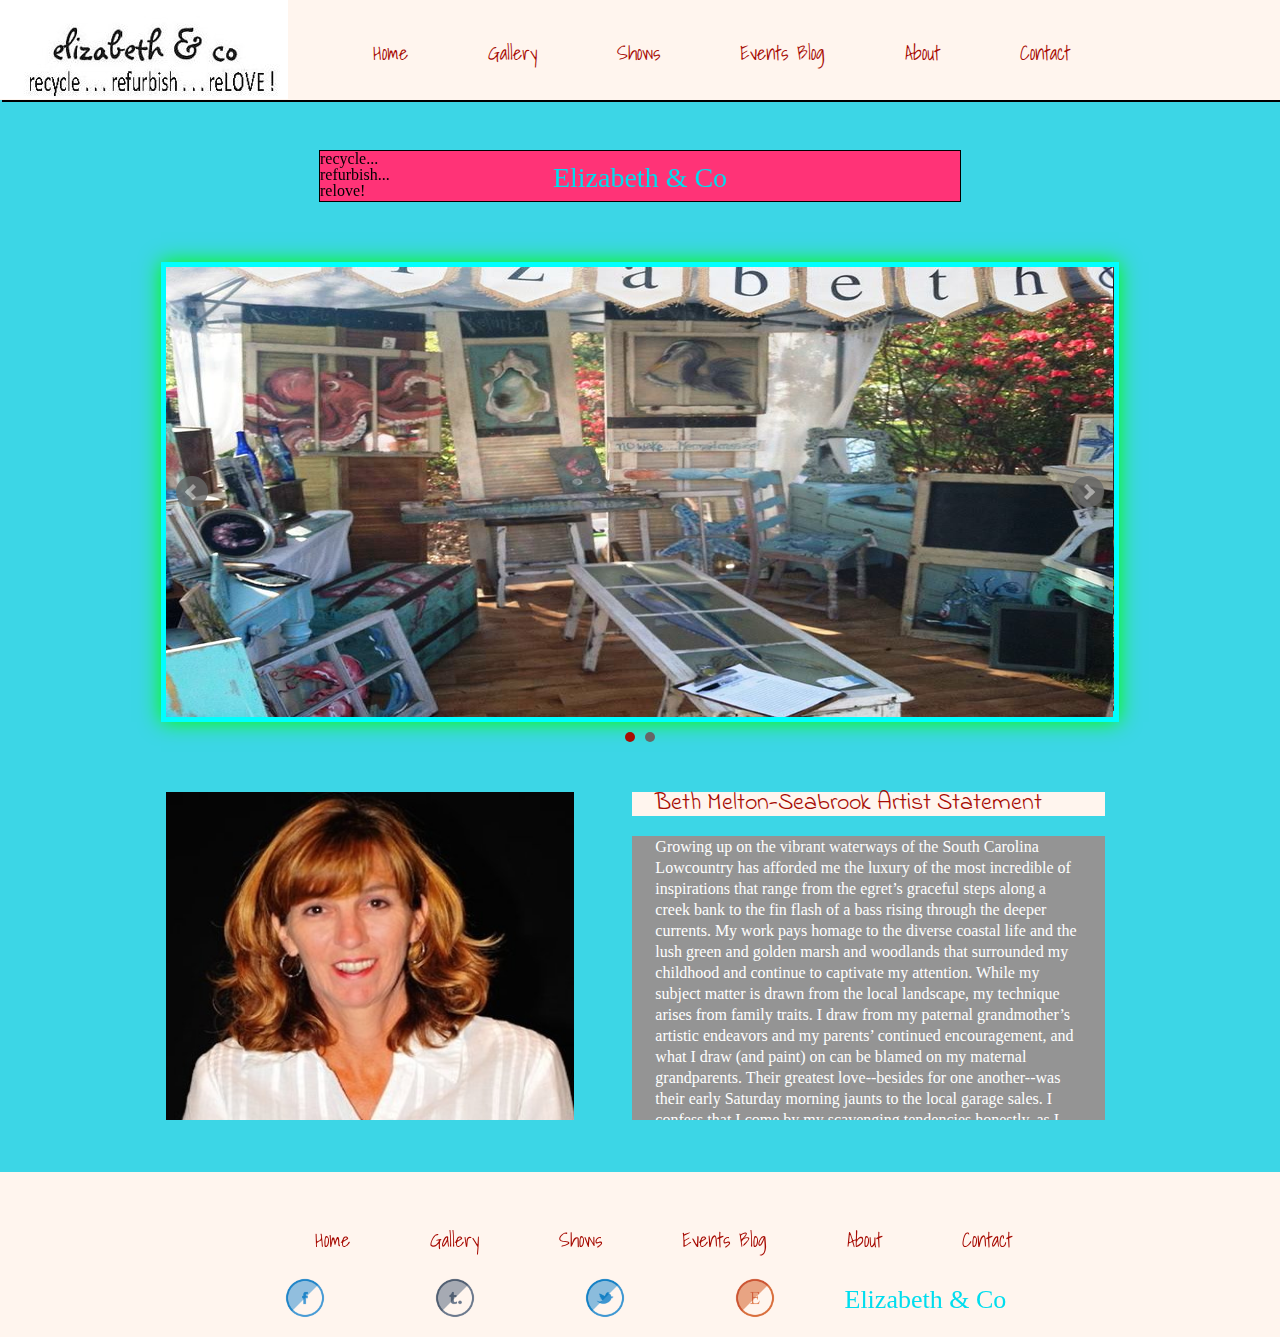
<file: index.html>
<!Doctype html>
<html lang="en">
<head>
<meta charset ="UTF-8">
	<title>Home</title>

  <meta name="description" content="contact">
  <meta name="keywords" content="Elizabeth & co, Beth Melton-Seabrook artist statement, south carolina, recycle, refurbish, relove">
  <meta name="author" content="Katelyn Watford">

<!-- Stylesheets -->
<link rel="stylesheet" href="css/normalize.css">
<link rel="stylesheet"  href="css/styles.css">
<link rel="stylesheet"  href="css/bxslider.css">

<!-- Google Fonts -->
<link href='http://fonts.googleapis.com/css?family=Shadows+Into+Light' rel='stylesheet' type='text/css'>
<link href='http://fonts.googleapis.com/css?family=Shadows+Into+Light|Indie+Flower' rel='stylesheet' type='text/css'>
<link href='http://fonts.googleapis.com/css?family=Josefin+Sans:300,400|Shadows+Into+Light' rel='stylesheet' type='text/css'>

<!-- JS  -->
<script src="http://ajax.googleapis.com/ajax/libs/jquery/1.11.1/jquery.min.js"></script>
<script src="js/bxslider.js"></script>
</head>

<body>
	<header>
			<a class="logo"><img src="images/cardlogo copy1.jpeg"/></a>

			<nav>
				<ul>
					<li ><a href="index.html">Home</a></li>
					<li  class= "has_dropdown"><a href="gallery.html">Gallery</a></li>
					<li><a href="shows.html">Shows</a></li>
					<li><a href="events_blog.html">Events Blog</a></li>
					<li><a href="about_artist.html">About</a></li>
					<li><a href="contact.html">Contact</a></li>
				</ul>
			</nav>

	</header>

	<div class="sub_header">
		<ul>
		    <li>recycle...</li>
		    <li>refurbish...</li>
		    <li>relove!</li>
	  	</ul>

		<p class="name">Elizabeth & Co</p>
	</div>

	<div id="content">

		<!-- Slider -->
		<ul class="bxslider">
			<iframe src="images/rsz_elizabeth_&_co_booth.jpeg" width="400" height="450" frameborder="0" webkitAllowFullScreen mozallowfullscreen allowFullScreen></iframe>

			<li><img src="images/rsz_elizabeth_&_co_bluebird_cottage_tybee_island_ga.jpeg" /></li>
		</ul>

		<!-- Info Banner -->
		<img class="info_banner" src="images/beth.jpeg"/>

		<h2 class="info_banner_title">Beth Melton-Seabrook Artist Statement</h2>
		<p class="info_banner_details">
			Growing up on the vibrant waterways of the South Carolina Lowcountry has afforded me the luxury of the most incredible of inspirations that range from the egret’s graceful steps along a creek bank to the fin flash of a bass rising through the deeper currents. My work pays homage to the diverse coastal life and the lush green and golden marsh and woodlands that surrounded my childhood and continue to captivate my attention.
			While my subject matter is drawn from the local landscape, my technique arises from family traits. I draw from my paternal grandmother’s artistic endeavors and my parents’ continued encouragement, and what I draw (and paint) on can be blamed on my maternal grandparents. Their greatest love--besides for one another--was their early Saturday morning jaunts to the local garage sales. I confess that I come by my scavenging tendencies honestly, as I love collecting the recycled surfaces almost as much as I love creating the art itself.
			The playful and color-rich images of the Lowcountry come to life on recycled surfaces of every shape and size and create both an element of surprise and a reverence for the past.

		</p>

	</div>

<div class="clear"></div>

<footer>
	<!-- Bottom Navigation -->
			<nav class="footernav">
				<ul>
					<li ><a href="index.html">Home</a></li>
					<li ><a href="gallery.html">Gallery</a></li>
					<li><a href="shows.html">Shows</a></li>
					<li><a href="events_blog.html">Events Blog</a></li>
					<li><a href="about_artist.html">About</a></li>
					<li><a href="contact.html">Contact</a></li>
				</ul>
			</nav>

<!--Social Icons -->
	<ul class="social_icons">
					<li><a href="https://www.facebook.com/elizabethandcoart/"><img src="images/fb-c.jpeg"/></a></li>
					<li><a href="http://eandcoart.tumblr.com/"><img src="images/Tumblr-c.jpeg"/></a></li>
					<li><a href="https://twitter.com/eandcoart/"><img src="images/Twitter-c.jpeg"/></a></li>
					<li><a href="http://www.etsy.com/shop/elizabethandcoart?ref=si_shop/"><img src="images/Etsy-c.jpeg"/></a></li>
	</ul>
<div class="beth">
		<p class="c_name">Elizabeth & Co</p>
</div>

</footer>

<script type="text/javascript">

    // slider config //
$(document).ready(function(){
  $('.bxslider').bxSlider();
});

</script>

</body>

</html>
</file>
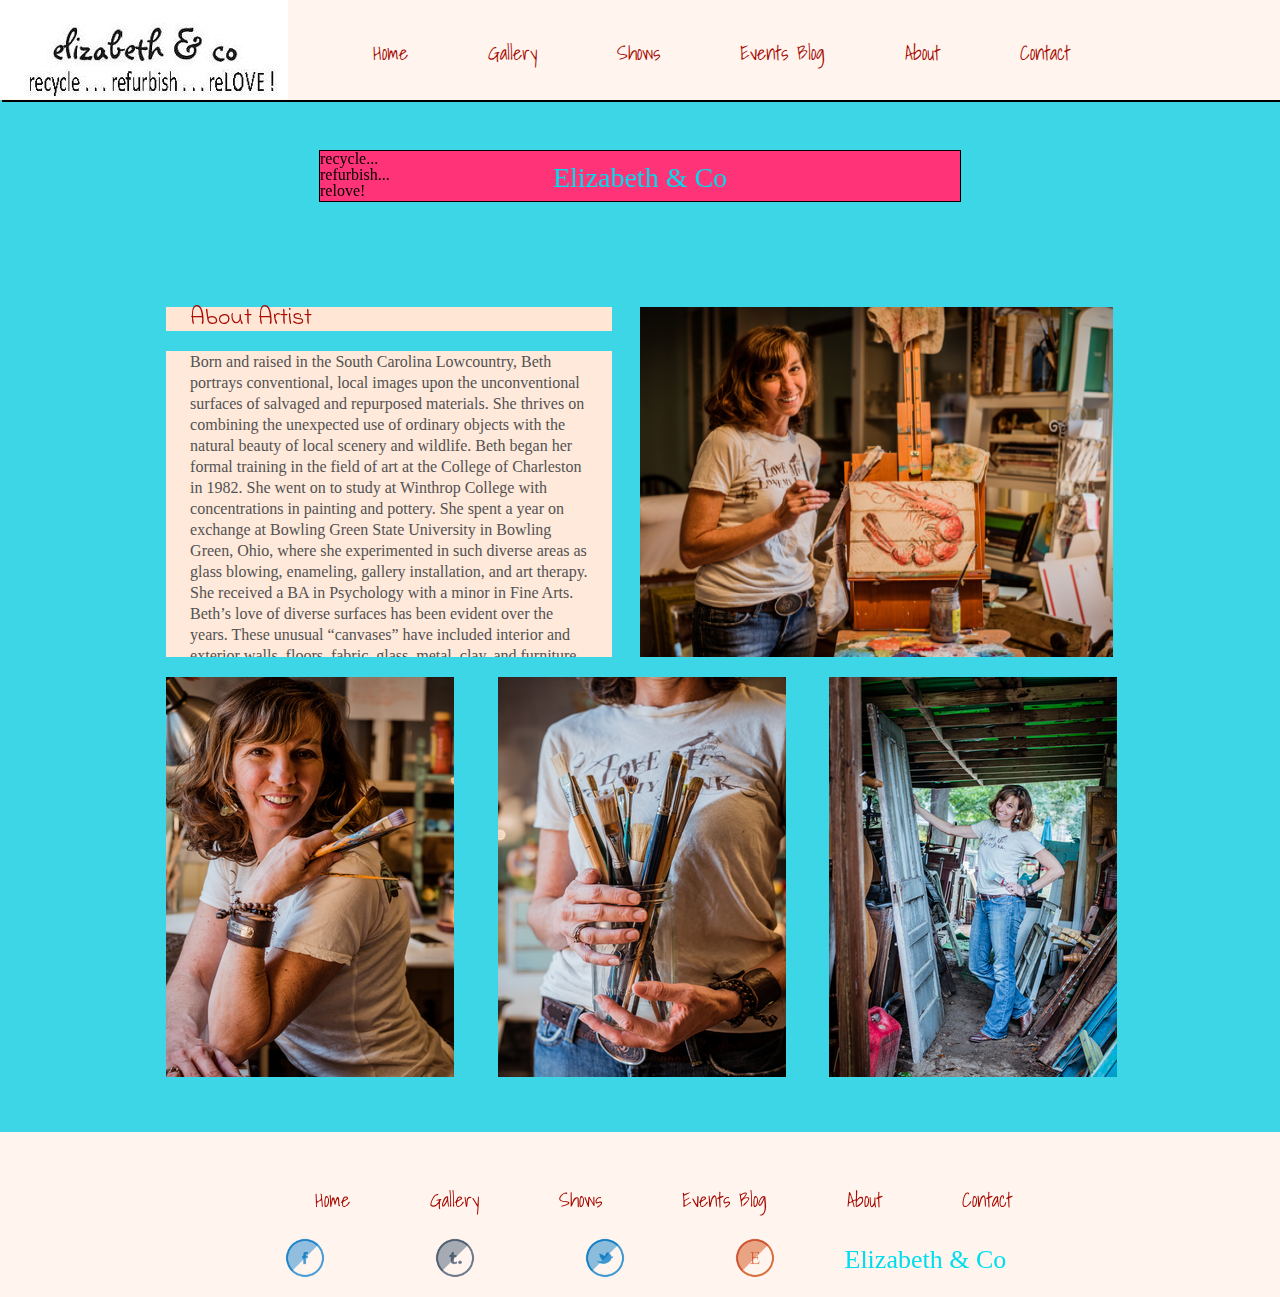
<file: about_artist.html>
<!Doctype html>
<html lang="en">

<head>
<meta charset ="UTF-8">
	<title>About Artist</title>

	<meta name="description" content="about artist">
	<meta name="keywords" content="Elizabeth & co, art, Charleston Artist Guild">
	<meta name="author" content="Katelyn Watford">

<!-- Stylesheets -->
<link rel="stylesheet" href="css/normalize.css">
<link rel="stylesheet"  href="css/aboutartist.css">

<!-- Google Fonts -->
<link href='http://fonts.googleapis.com/css?family=Shadows+Into+Light' rel='stylesheet' type='text/css'>
<link href='http://fonts.googleapis.com/css?family=Shadows+Into+Light|Indie+Flower' rel='stylesheet' type='text/css'>
<link href='http://fonts.googleapis.com/css?family=Josefin+Sans:300,400|Shadows+Into+Light' rel='stylesheet' type='text/css'>

<!-- JS  -->
<script src="http://ajax.googleapis.com/ajax/libs/jquery/1.11.1/jquery.min.js"></script>
<script src="js/bxslider.js"></script>
</head>

<body>
	<header>

			<a class="logo"><img src="images/cardlogo copy1.jpeg"/></a>

			<nav>
				<ul>
					<li ><a href="index.html">Home</a></li>
					<li  class= "has_dropdown"><a href="gallery.html">Gallery</a></li>
					<li><a href="shows.html">Shows</a></li>
					<li><a href="events_blog.html">Events Blog</a></li>
					<li><a href="about_artist.html">About</a></li>
					<li><a href="contact.html">Contact</a></li>
				</ul>
			</nav>

	</header>

		<div class="sub_header">
		<ul>
		    <li>recycle...</li>
		    <li>refurbish...</li>
		    <li>relove!</li>
	  	</ul>

		<p class="name">Elizabeth & Co</p>
	</div>

	<div id="content">

		<!-- Info Banner 2 -->
		<div class="test">

				<h2 class="title">About Artist</h2>
				<p class="details">
					Born and raised in the South Carolina Lowcountry, Beth portrays conventional, local images upon the unconventional surfaces of salvaged and repurposed materials.  She thrives on combining the unexpected use of ordinary objects with the natural beauty of local scenery and wildlife.
					Beth began her formal training in the field of art at the College of Charleston in 1982.  She went on to study at Winthrop College with concentrations in painting and pottery.  She spent a year on exchange at Bowling Green State University in Bowling Green, Ohio, where she experimented in such diverse areas as glass blowing, enameling, gallery installation, and art therapy.  She received a BA in Psychology with a minor in Fine Arts. Beth’s love of diverse surfaces has been evident over the years.  These unusual “canvases” have included interior and exterior walls, floors, fabric, glass, metal, clay, and furniture.
					 Her creations have received awards such as Best Children’s Room 1996 in the Mount Pleasant Parade of Homes, 2nd Place Best Display 2013 Summerville Flowertown Festival, and the 2014 Mayor Joseph P. Riley Certified Authentic Made in Charleston Award.  Beth has also been chosen as an Exhibiting artist in the 2014 Mt Pleasant Office of the Mayor Art Program and as a Participating artist in the West Of ChART Box Project.  In addition, she is a member of the Charleston Artist Guild and contributes a portion of the proceeds from her art to Charleston’s YoArt organization.
					She lives, paints, scavenges for surfaces, and generally enjoys life in a coastal town outside of Charleston, SC with her very helpful Hubby, 4 daughters, 4 felines, and one very energetic pup!
				</p>

				<img class="infobanner" src="images/beth_2014-10.jpeg"/>

		 </div>

		<!-- Sub Banners -->
		<div class="sub_banner_wrapper">
			<img class="sub_banner" src="images/beth_2014-17.jpeg" />
		</div>

		<div class="sub_banner_wrapper">
			<img class="sub_banner" src="images/beth_2014-30.jpeg" />
		</div>

		<div class="sub_banner_wrapper sub_banner_last">
			<img class="sub_banner " src="images/beth_2014-43.jpeg" />
		</div>
	</div>


<div class="clear"></div>

<footer>
	<!-- Bottom Navigation -->
			<nav class="footernav">
				<ul>
					<li ><a href="index.html">Home</a></li>
					<li ><a href="gallery.html">Gallery</a></li>
					<li><a href="shows.html">Shows</a></li>
					<li><a href="events_blog.html">Events Blog</a></li>
					<li><a href="about_artist.html">About</a></li>
					<li><a href="contact.html">Contact</a></li>
				</ul>
			</nav>

<!--Social Icons -->
	<ul class="social_icons">
					<li><a href="https://www.facebook.com/elizabethandcoart/"><img src="images/fb-c.jpeg"/></a></li>
					<li><a href="http://eandcoart.tumblr.com/"><img src="images/Tumblr-c.jpeg"/></a></li>
					<li><a href="https://twitter.com/eandcoart"><img src="images/Twitter-c.jpeg"/></a></li>
					<li><a href="http://www.etsy.com/shop/elizabethandcoart?ref=si_shop/"><img src="images/Etsy-c.jpeg"/></a></li>
	</ul>

	<div class="beth">
			<p class="c_name">Elizabeth & Co</p>
	</div>

</footer>

</body>

</html>
</file>
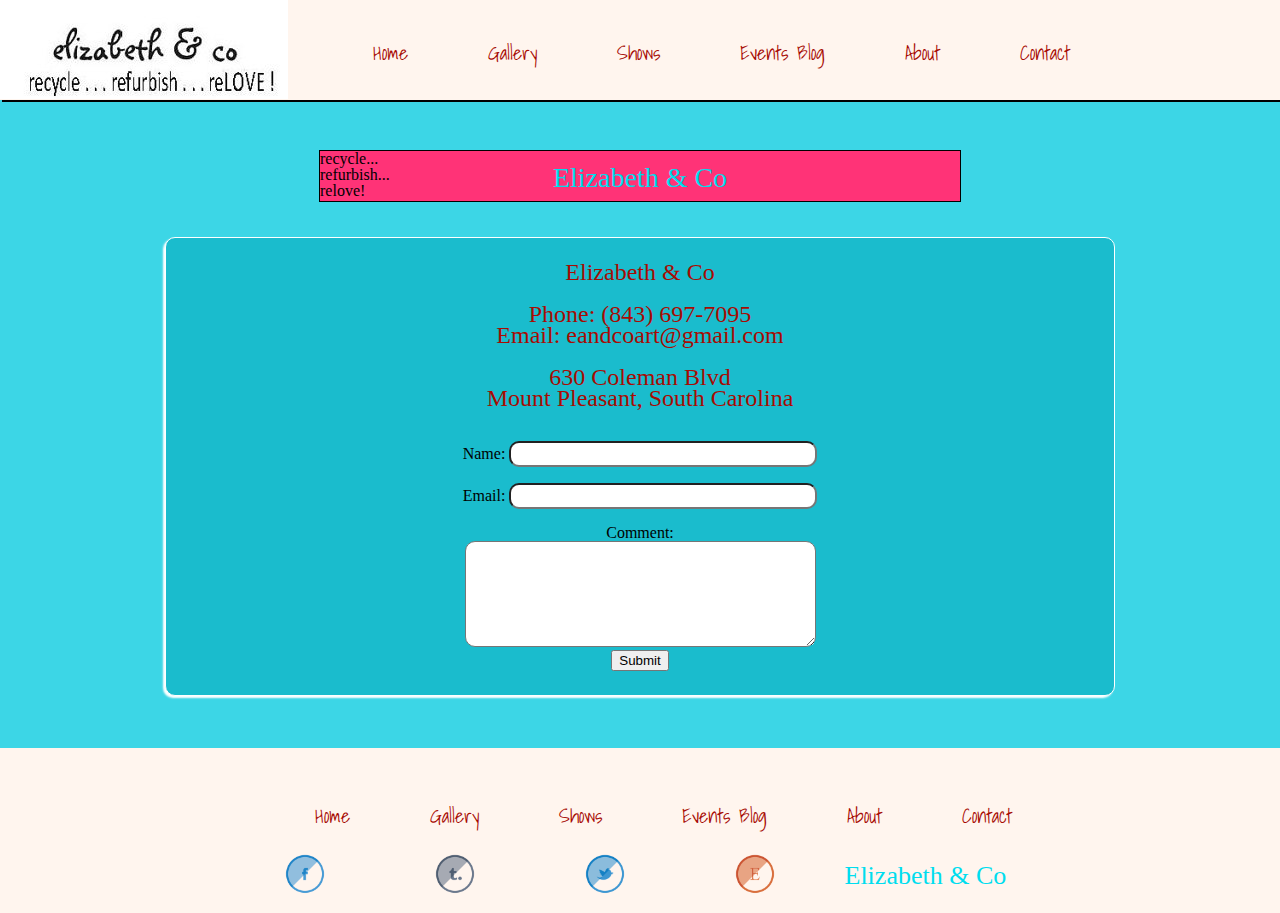
<file: contact.html>
<!Doctype html>
<html lang="en">

<head>
<meta charset ="UTF-8">
	<title>Contact Us</title>

	<meta name="description" content="contact">
	<meta name="keywords" content="Elizabeth & co, art, comment, contact, eandcoart@gmail.com, recycle, refurbish, relove">
	<meta name="author" content="Katelyn Watford">

<!-- Stylesheets -->
<link rel="stylesheet" href="css/normalize.css">
<link rel="stylesheet"  href="css/contact.css">

<!-- Google Fonts -->
<link href='http://fonts.googleapis.com/css?family=Shadows+Into+Light' rel='stylesheet' type='text/css'>
<link href='http://fonts.googleapis.com/css?family=Shadows+Into+Light|Indie+Flower' rel='stylesheet' type='text/css'>
<link href='http://fonts.googleapis.com/css?family=Josefin+Sans:300,400|Shadows+Into+Light' rel='stylesheet' type='text/css'>

<!-- JS  -->
<script src="http://ajax.googleapis.com/ajax/libs/jquery/1.11.1/jquery.min.js"></script>
<script src="js/bxslider.js"></script>

</head>

<body>
	<header>

			<a class="logo"><img src="images/cardlogo copy1.jpeg"/></a>

			<nav>
				<ul>
					<li ><a href="index.html">Home</a></li>
					<li  class= "has_dropdown"><a href="gallery.html">Gallery</a></li>
					<li><a href="shows.html">Shows</a></li>
					<li><a href="events_blog.html">Events Blog</a></li>
					<li><a href="about_artist.html">About</a></li>
					<li><a href="contact.html">Contact</a></li>
				</ul>
			</nav>

	</header>

	<div class="sub_header">
		<ul>
		    <li>recycle...</li>
		    <li>refurbish...</li>
		    <li>relove!</li>
	  	</ul>

		<p class="name">Elizabeth & Co</p>
	</div>

	<div id="content">
				<p>
				Elizabeth & Co<br><br>
				Phone: (843) 697-7095<br>
				Email: eandcoart@gmail.com<br><br>
				630 Coleman Blvd<br>
				Mount Pleasant, South Carolina<br>
				</p><br><br>


		<form method='post'>
			  Name: <input type='text' name='name' id='name' /><br /><br>

			  Email: <input type='text' name='email' id='email' /><br /><br>

			  Comment:<br />
			  <textarea name='comment' id='comment'></textarea><br />

			  <input type='submit' value='Submit' />
		</form>




	</div>

<div class="clear"></div>

<footer>
	<!-- Bottom Navigation -->
			<nav class="footernav">
				<ul>
					<li ><a href="index.html">Home</a></li>
					<li ><a href="gallery.html">Gallery</a></li>
					<li><a href="shows.html">Shows</a></li>
					<li><a href="events_blog.html">Events Blog</a></li>
					<li><a href="about_artist.html">About</a></li>
					<li><a href="contact.html">Contact</a></li>
				</ul>
			</nav>

<!--Social Icons -->

	<ul class="social_icons">
					<li><a href="https://www.facebook.com/elizabethandcoart/"><img src="images/fb-c.jpeg"/></a></li>
					<li><a href="http://eandcoart.tumblr.com/"><img src="images/Tumblr-c.jpeg"/></a></li>
					<li><a href="https://twitter.com/eandcoart"><img src="images/Twitter-c.jpeg"/></a></li>
					<li><a href="http://www.etsy.com/shop/elizabethandcoart?ref=si_shop/"><img src="images/Etsy-c.jpeg"/></a></li>
	</ul>

	<div class="beth">
		<p class="c_name">Elizabeth & Co</p>
	</div>

</footer>

</body>

</html>
</file>
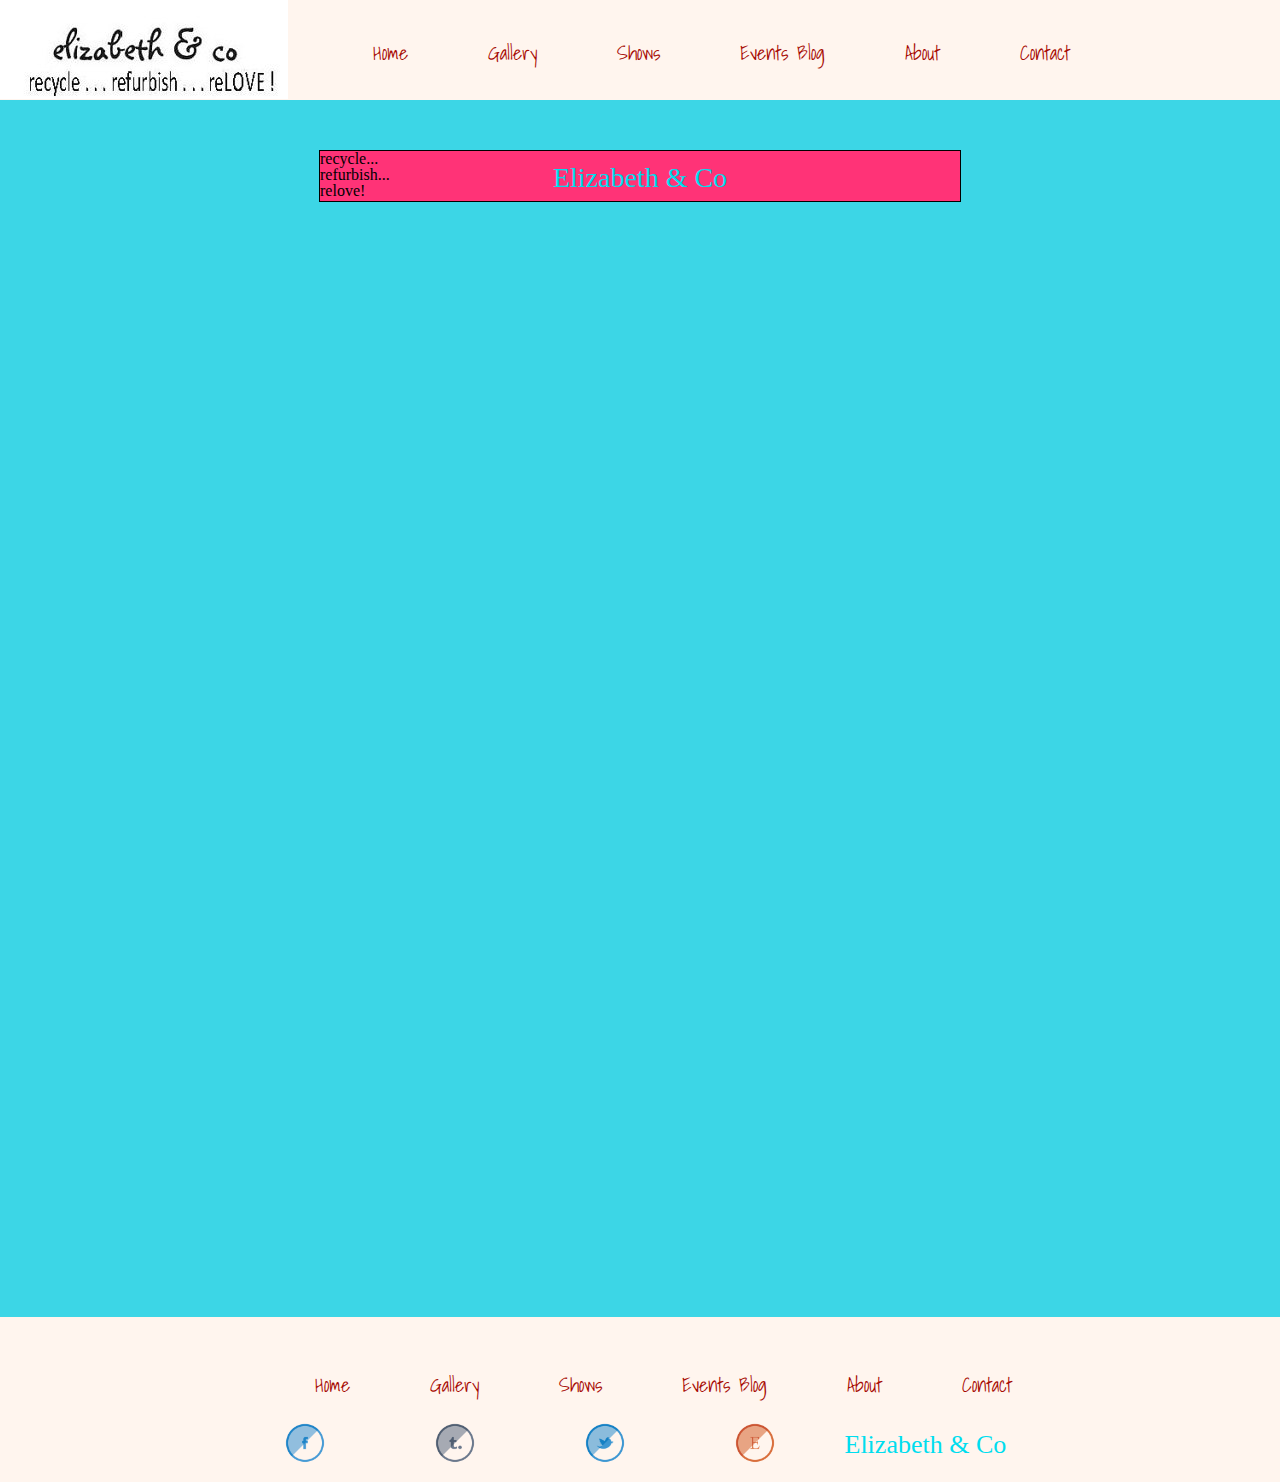
<file: events_blog.html>
<!Doctype html>
<html lang="en">

<head>
<meta charset ="UTF-8">
	<title>Events Blog</title>

	<meta name="description" content="contact">
	<meta name="keywords" content="Elizabeth & co, art, tumblr, recycle, refurbish, relove">
	<meta name="author" content="Katelyn Watford">

<!-- Stylesheets -->
<link rel="stylesheet" href="css/normalize.css">
<link rel="stylesheet"  href="css/events.css">

<!-- Google Fonts -->
<link href='http://fonts.googleapis.com/css?family=Shadows+Into+Light' rel='stylesheet' type='text/css'>
<link href='http://fonts.googleapis.com/css?family=Shadows+Into+Light|Indie+Flower' rel='stylesheet' type='text/css'>
<link href='http://fonts.googleapis.com/css?family=Josefin+Sans:300,400|Shadows+Into+Light' rel='stylesheet' type='text/css'>

<!-- JS  -->
<script src="http://ajax.googleapis.com/ajax/libs/jquery/1.11.1/jquery.min.js"></script>
<script src="js/bxslider.js"></script>
</head>

<body>
	<header>

			<a class="logo"><img src="images/cardlogo copy1.jpeg"/></a>

			<nav>
				<ul>
					<li ><a href="index.html">Home</a></li>
					<li  class= "has_dropdown"><a href="gallery.html">Gallery</a></li>
					<li><a href="shows.html">Shows</a></li>
					<li><a href="events_blog.html">Events Blog</a></li>
					<li><a href="about_artist.html">About</a></li>
					<li><a href="contact.html">Contact</a></li>
				</ul>
			</nav>

	</header>

	<div class="sub_header">
		<ul>
		    <li>recycle...</li>
		    <li>refurbish...</li>
		    <li>relove!</li>
	  	</ul>

		<p class="name">Elizabeth & Co</p>
	</div>

	<div id="content">
		<iframe src="http://eandcoart.tumblr.com/" width="960" height="1000"></iframe>
	</div>

<div class="clear"></div>

<footer>
	<!-- Bottom Navigation -->
			<nav class="footernav">
				<ul>
					<li ><a href="index.html">Home</a></li>
					<li ><a href="gallery.html">Gallery</a></li>
					<li><a href="shows.html">Shows</a></li>
					<li><a href="events_blog.html">Events Blog</a></li>
					<li><a href="about_artist.html">About</a></li>
					<li><a href="contact.html">Contact</a></li>
				</ul>
			</nav>

<!--Social Icons -->
	<ul class="social_icons">
					<li><a href="https://www.facebook.com/elizabethandcoart/"><img src="images/fb-c.jpeg"/></a></li>
					<li><a href="http://eandcoart.tumblr.com/"><img src="images/Tumblr-c.jpeg"/></a></li>
					<li><a href="https://twitter.com/eandcoart"><img src="images/Twitter-c.jpeg"/></a></li>
					<li><a href="http://www.etsy.com/shop/elizabethandcoart?ref=si_shop/"><img src="images/Etsy-c.jpeg"/></a></li>
	</ul>
<div class="beth">
		<p class="c_name">Elizabeth & Co</p>
</div>
</footer>

</body>

</html>
</file>
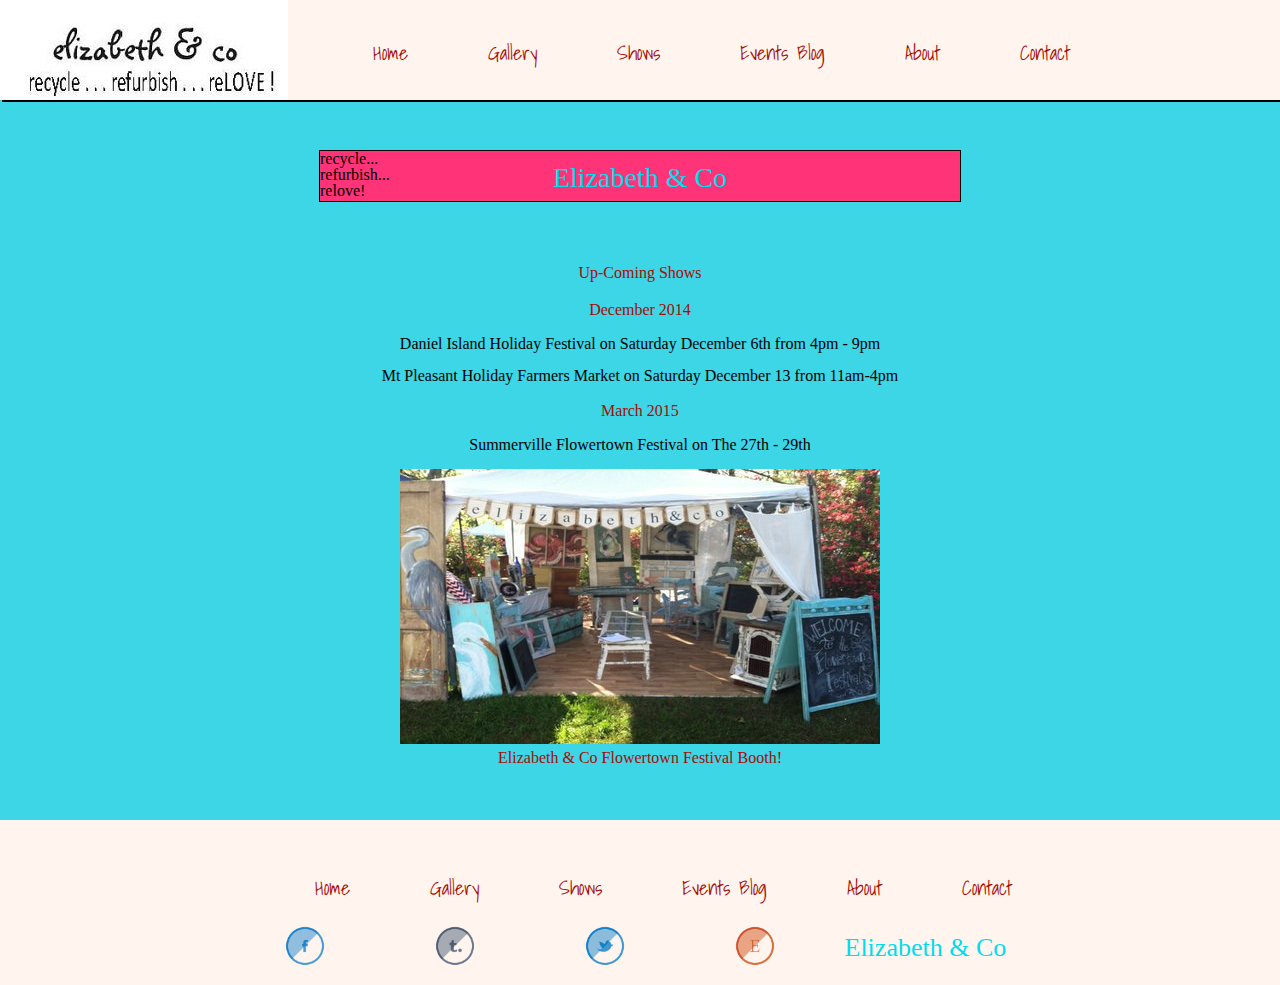
<file: shows.html>
<!Doctype html>
<html lang="en">

<head>
<meta charset ="UTF-8">
	<title>Shows</title>

	<meta name="description" content="contact">
	<meta name="keywords" content="Elizabeth & co, Summerville Flowertown Festival, Daniel Island Holiday Festival, Mt Pleasant Holiday Farmers Market, recycle, refurbish, relove">
	<meta name="author" content="Katelyn Watford">


<!-- Stylesheets -->
<link rel="stylesheet" href="css/normalize.css">
<link rel="stylesheet"  href="css/shows.css">
<link rel="stylesheet"  href="css/bxslider.css">

<!-- Google Fonts -->
<link href='http://fonts.googleapis.com/css?family=Shadows+Into+Light' rel='stylesheet' type='text/css'>
<link href='http://fonts.googleapis.com/css?family=Shadows+Into+Light|Indie+Flower' rel='stylesheet' type='text/css'>
<link href='http://fonts.googleapis.com/css?family=Josefin+Sans:300,400|Shadows+Into+Light' rel='stylesheet' type='text/css'>

</head>

<body>
	<header>

			<a class="logo"><img src="images/cardlogo copy1.jpeg"/></a>

			<nav>
				<ul>
					<li ><a href="index.html">Home</a></li>
					<li  class= "has_dropdown"><a href="gallery.html">Gallery</a></li>
					<li><a href="shows.html">Shows</a></li>
					<li><a href="events_blog.html">Events Blog</a></li>
					<li><a href="about_artist.html">About</a></li>
					<li><a href="contact.html">Contact</a></li>
				</ul>
			</nav>

	</header>

	<div class="sub_header">
		<ul>
		    <li>recycle...</li>
		    <li>refurbish...</li>
		    <li>relove!</li>
	  	</ul>

		<p class="name">Elizabeth & Co</p>
	</div>

	<div id="content">
<p>Up-Coming Shows</p><br>

<p>December 2014</p><br>

Daniel Island Holiday Festival on Saturday December 6th from 4pm - 9pm<br><br>
Mt Pleasant Holiday Farmers Market on Saturday December 13 from 11am-4pm<br><br>

<p>March 2015</p><br>
Summerville Flowertown Festival on The 27th - 29th<br><br>
<img src="images/elizabeth_&_co_flowertown_festival.jpg">
<P>Elizabeth & Co Flowertown Festival Booth!</P>

	</div>

<div class="clear"></div>

<footer>
	<!-- Bottom Navigation -->
			<nav class="footernav">
				<ul>
					<li ><a href="index.html">Home</a></li>
					<li ><a href="gallery.html">Gallery</a></li>
					<li><a href="shows.html">Shows</a></li>
					<li><a href="events_blog.html">Events Blog</a></li>
					<li><a href="about_artist.html">About</a></li>
					<li><a href="contact.html">Contact</a></li>
				</ul>
			</nav>

<!--Social Icons -->
	<ul class="social_icons">
					<li><a href="https://www.facebook.com/elizabethandcoart/"><img src="images/fb-c.jpeg"/></a></li>
					<li><a href="http://eandcoart.tumblr.com/"><img src="images/Tumblr-c.jpeg"/></a></li>
					<li><a href="https://twitter.com/eandcoart"><img src="images/Twitter-c.jpeg"/></a></li>
					<li><a href="http://www.etsy.com/shop/elizabethandcoart?ref=si_shop/"><img src="images/Etsy-c.jpeg"/></a></li>
	</ul>
<div class="beth">
		<p class="c_name">Elizabeth & Co</p>
</div>
</footer>

</body>

</html>
</file>
<file: css/styles.css>
/* global*/

a {
	text-decoration: none;
	color: #a70b03;
	font-family: 'Shadows Into Light', cursive;
	font-size: 20px;
	transition: all .15s ease;
	-o-transition: all .15s ease;
	-moz-transition: all .15s ease;
	-webkit-transition: all .15s ease;
}

a:hover {
	color: #428eb3;
	transition: all .15s linear;
	-o-transition: all .15s linear;
	-moz-transition: all .15s linear;
	-webkit-transition: all .15s linear;
}

p {
	font-family: 'Raleway Dots', cursive;
	color: #039fa7;
	 font-size: 16px;
	line-height: 21px;
}

/*Layout*/
body {
	background-color: #3CD6E6;
}

header {
	width: 100%;
	margin: 0 auto;
	z-index: 999999999999999;
	height: 100px;
	background-color:  seashell;
	-moz-box-shadow: 2px 2px #000;
	-webkit-box-shadow: 2px 2px #000;
	box-shadow: 2px 2px #000;
}

a.logo {
	float: left;
}

header nav ul {
	float: left;
	padding: 0 5px;
	width: 66%;
}

header nav ul li {
	float: left;
	display: inline-block;
	margin-left: 80px;
	margin-top: 43px;
	position: relative;
}

/*Sub_header*/
.sub_header {
	background-color: #F37;
	border: 1px solid #000;
	height: 50px;
	width: 50%;
	margin: 0 auto;
	margin-top: 50px;
}

p.name {
	text-align: center;
	margin-top: -32px;
	color: #0DE;
	font-size: 28px;
}

/* Content */
div#content {
	width: 74%;
	margin: 0 auto;
	padding-top: 60px;
}

img.info_banner {
	float: left;
	width: 43%;
	height: 328px;
	margin-top: 35px;
	padding-right: 58px;
}

h2.info_banner_title {
	width: 45%;
	margin-bottom: 20px;
	font-size: 24px;
	float: left;
	margin-top: 35px;
	padding: 0px 2.5% 0px 2.5%;
	background-color: seashell;
	font-family: 'Indie Flower', cursive;
	color: #a70b03;
}

p.info_banner_details {
	float: left;
	width: 45%;
	padding: 0px 2.5% 0px 2.5%;
	height: 284px;
	background-color: #949494;
	overflow: scroll;
	color: white;
}

.clear {
	clear: both;
}

footer {
	margin-top: 52px;
	width: 100%;
	height: 135px;
	padding: 15px;
	background-color: seashell;
}

/*footer Nav*/
 .footernav ul {
	float: left;
	padding: 0 20px;
	margin-left: 200px;
}

.footernav ul li {
	float: left;
	display: inline-block;
	margin-left: 80px;
	margin-top: 43px;
	position: relative;
}

ul.social_icons {
	width: 960px;
	margin: 0 auto;
}

ul.social_icons li {
	display: inline-block;
	margin-top: 28px;
	margin-left: 110px;
	width: 40px;
	float: left;
	position: relative;
}

ul.social_icons li img {
	border-radius: 10px;
	width: 100%;
}

.beth {
	margin-top: 102px;
}

p.c_name {
	text-align: center;
	margin-left: 808px;
	color: #0DE;
	font-size: 26px;
	width: 16%;
}
</file>
<file: css/bxslider.css>
/**
 * BxSlider v4.1.2 - Fully loaded, responsive content slider
 * http://bxslider.com
 *
 * Written by: Steven Wanderski, 2014
 * http://stevenwanderski.com
 * (while drinking Belgian ales and listening to jazz)
 *
 * CEO and founder of bxCreative, LTD
 * http://bxcreative.com
 */


/** RESET AND LAYOUT
===================================*/

.bx-wrapper {
	position: relative;
	margin: 0 auto 35px;
	padding: 0;
	*zoom: 1;
}

.bx-wrapper img {
	max-width: 100%;
	display: block;
}

/** THEME
===================================*/

.bx-wrapper .bx-viewport {
	-moz-box-shadow: 0 0 10px #00ff00;
	-webkit-box-shadow: 0 0 10px #00ff00;
	box-shadow: 0 0 20px #00ff00;
	border:  5px solid #00ffff;
	left: -5px;
	background: #00ffff;

	/*fix other elements on the page moving (on Chrome)*/
	-webkit-transform: translatez(0);
	-moz-transform: translatez(0);
    	-ms-transform: translatez(0);
    	-o-transform: translatez(0);
    	transform: translatez(0);
}

.bx-wrapper .bx-pager,
.bx-wrapper .bx-controls-auto {
	position: absolute;
	bottom: -30px;
	width: 100%;
}

/* LOADER */

.bx-wrapper .bx-loading {
	min-height: 50px;
	background: url(../images/bx_loader.gif) center center no-repeat #fff;
	height: 100%;
	width: 100%;
	position: absolute;
	top: 0;
	left: 0;
	z-index: 2000;
}

/* PAGER */

.bx-wrapper .bx-pager {
	text-align: center;
	font-size: .85em;
	font-family: Arial;
	font-weight: bold;
	color: #666;
	padding-top: 20px;
	position: absolute;
	bottom: -30px;
}

.bx-wrapper .bx-pager .bx-pager-item,
.bx-wrapper .bx-controls-auto .bx-controls-auto-item {
	display: inline-block;
	*zoom: 1;
	*display: inline;
}

.bx-wrapper .bx-pager.bx-default-pager a {
	background: #666;
	text-indent: -9999px;
	display: block;
	width: 10px;
	height: 10px;
	margin: 0 5px;
	outline: 0;
	-moz-border-radius: 5px;
	-webkit-border-radius: 5px;
	border-radius: 5px;
}

.bx-wrapper .bx-pager.bx-default-pager a:hover,
.bx-wrapper .bx-pager.bx-default-pager a.active {
	background: #a70b03;
}

/* DIRECTION CONTROLS (NEXT / PREV) */

.bx-wrapper .bx-prev {
	left: 10px;
	position: absolute;
	background: url(../images/controls.png) no-repeat 0 -32px;
}

.bx-wrapper .bx-next {
	right: 10px;
	position: absolute;
	background: url(../images/controls.png) no-repeat -43px -32px;
}

.bx-wrapper .bx-prev:hover {
	background-position: 0 0;
}

.bx-wrapper .bx-next:hover {
	background-position: -43px 0;
}

.bx-wrapper .bx-controls-direction a {
	position: absolute;
	top: 50%;
	margin-top: -16px;
	outline: 0;
	width: 32px;
	height: 32px;
	text-indent: -9999px;
	z-index: 9999;
}

.bx-wrapper .bx-controls-direction a.disabled {
	display: none;
}

/* AUTO CONTROLS (START / STOP) */

.bx-wrapper .bx-controls-auto {
	text-align: center;
}

.bx-wrapper .bx-controls-auto .bx-start {
	display: block;
	text-indent: -9999px;
	width: 10px;
	height: 11px;
	outline: 0;
	background: url(../images/controls.png) -86px -11px no-repeat;
	margin: 0 3px;
}

.bx-wrapper .bx-controls-auto .bx-start:hover,
.bx-wrapper .bx-controls-auto .bx-start.active {
	background-position: -86px 0;
}

.bx-wrapper .bx-controls-auto .bx-stop {
	display: block;
	text-indent: -9999px;
	width: 9px;
	height: 11px;
	outline: 0;
	background: url(../images/controls.png) -86px -44px no-repeat;
	margin: 0 3px;
}

.bx-wrapper .bx-controls-auto .bx-stop:hover,
.bx-wrapper .bx-controls-auto .bx-stop.active {
	background-position: -86px -33px;
}

/* PAGER WITH AUTO-CONTROLS HYBRID LAYOUT */

.bx-wrapper .bx-controls.bx-has-controls-auto.bx-has-pager .bx-pager {
	text-align: left;
	width: 80%;
}

.bx-wrapper .bx-controls.bx-has-controls-auto.bx-has-pager .bx-controls-auto {
	right: 0;
	width: 35px;
}

/* IMAGE CAPTIONS */

.bx-wrapper .bx-caption {
	position: absolute;
	bottom: 0;
	left: 0;
	background: #666\9;
	background: rgba(80, 80, 80, 0.75);
	width: 100%;
}

.bx-wrapper .bx-caption span {
	color: #fff;
	font-family: Arial;
	display: block;
	font-size: .85em;
	padding: 10px;
}
</file>
<file: css/aboutartist.css>
/* global*/

a {
	text-decoration: none;
	color: #a70b03;
	font-family: 'Shadows Into Light', cursive;
	font-size: 20px;
	transition: all .15s ease;
	-o-transition: all .15s ease;
	-moz-transition: all .15s ease;
	-webkit-transition: all .15s ease;
}

a:hover {
	color: #428eb3;
	transition: all .15s linear;
	-o-transition: all .15s linear;
	-moz-transition: all .15s linear;
	-webkit-transition: all .15s linear;
}

h2 {
font-family: 'Indie Flower', cursive;
	color: #a70b03;
}

p {
	font-family: 'Raleway Dots', cursive;
	color: #039fa7;
	 font-size: 16px;
	line-height: 21px;
}

/*Layout*/
body {
	background-color: #3CD6E6;
}

header {
	width: 100%;
	margin: 0 auto;
	z-index: 999999999999999;
	height: 100px;
	background-color:  seashell;
	-moz-box-shadow: 2px 2px #000;
	-webkit-box-shadow: 2px 2px #000;
	box-shadow: 2px 2px #000;
}

a.logo {
	float: left;
}

header nav ul {
	float: left;
	padding: 0 5px;
	width: 66%;
}

header nav ul li {
	float: left;
	display: inline-block;
	margin-left: 80px;
	margin-top: 43px;
	position: relative;
}

/*Sub_header*/
.sub_header {
	background-color: #F37;
	border: 1px solid #000;
	height: 50px;
	width: 50%;
	margin: 0 auto;
	margin-top: 50px;
}

p.name {
	text-align: center;
	margin-top: -32px;
	color: #0DE;
	font-size: 28px;
}

/* Content */
div#content {
	width: 74%;
	margin: 0 auto;
	padding-top: 70px;
}

div.sub_banner_wrapper {
	width: 30%;
	margin-right: 5%;
	float: left;
	position: relative;
}

div.sub_banner_last {
	margin-right: 0px;
}

div.test {
margin-bottom: 20px;
float: left;
width: 100%;
}

h2.title {
  width: 42%;
  margin-bottom: 20px;
  font-size: 24px;
  margin-right: 28px;
  margin-top: 35px;
  padding: 0px 2.5% 0px 2.5%;
  background-color: #ffe6d5;
}

p.details {
  float: left;
  width: 42%;
  margin-right: 28px;
  padding: 0px 2.5% 0px 2.5%;
  height: 306px;
  background-color: #ffe9da;
  overflow: scroll;
  color: #525252;
}

img.infobanner {
  float: left;
  width: 50%;
  height: 350px;
  margin-top: -44px;
}

.clear {
	clear: both;
}

footer {
	margin-top: 52px;
	width: 100%;
	height: 135px;
	padding: 15px;
	background-color: seashell;
}

/*footer Nav*/
 .footernav ul {
	float: left;
	padding: 0 20px;
	margin-left: 200px;
}

.footernav ul li {
	float: left;
	display: inline-block;
	margin-left: 80px;
	margin-top: 43px;
	position: relative;
}

/*Social Icons*/
ul.social_icons {
	width: 960px;
	margin: 0 auto;
}

ul.social_icons li {
	display: inline-block;
	margin-top: 28px;
	margin-left: 110px;
	width: 40px;
	float: left;
	position: relative;
}

ul.social_icons li img {
	border-radius: 10px;
	width: 100%;
}

/*Company Name*/
.beth {
	margin-top: 102px;
}

p.c_name {
	text-align: center;
	margin-left: 808px;
	color: #0DE;
	font-size: 26px;
	width: 16%;
}
</file>
<file: css/contact.css>
/* global*/

a {
	text-decoration: none;
	color: #a70b03;
	font-family: 'Shadows Into Light', cursive;
	font-size: 20px;
	transition: all .15s ease;
	-o-transition: all .15s ease;
	-moz-transition: all .15s ease;
	-webkit-transition: all .15s ease;
}

a:hover {
	color: #428eb3;
	transition: all .15s linear;
	-o-transition: all .15s linear;
	-moz-transition: all .15s linear;
	-webkit-transition: all .15s linear;
}

p {
	font-family: 'Raleway Dots', cursive;
	color: #a70b03;
	 font-size: 24px;
	line-height: 21px;
	text-align: center;
	margin-top: 24px;
}
/*Layout*/
body {
	background-color: #3CD6E6;
}

header {
	width: 100%;
	margin: 0 auto;
	z-index: 999999999999999;
	height: 100px;
	background-color:  seashell;
	-moz-box-shadow: 2px 2px #000;
	-webkit-box-shadow: 2px 2px #000;
	box-shadow: 2px 2px #000;
}

a.logo {
	float: left;
}

header nav ul {
	float: left;
	padding: 0 5px;
	width: 66%;
}

header nav ul li {
	float: left;
	display: inline-block;
	margin-left: 80px;
	margin-top: 43px;
	position: relative;
}

/*Sub_header*/
.sub_header {
	background-color: #F37;
	border: 1px solid #000;
	height: 50px;
	width: 50%;
	margin: 0 auto;
	margin-top: 50px;
	margin-bottom: 35px;
}

p.name {
	text-align: center;
	margin-top: -32px;
	color: #0DE;
	font-size: 28px;
}

/* Content */
div#content {
	width: 74%;
	margin: 0 auto;
	border: 1px solid #FFF;
	box-shadow: -2px 2px 2px #FFF;
	-moz-box-shadow: -2px 2px 2px #FFF;
	-webkit-box-shadow: -2px 2px 2px #FFF;
	border-radius: 10px;
	background-color: #1abccd;
}

form {
	text-align: center;
	margin-bottom: 24px;
}

input#name {
	width: 300px;
	height: 20px;
	border-radius: 10px;
}

input#email {
	width: 300px;
	height: 20px;
	border-radius: 10px;
}

textarea#comment {
	width: 345px;
	height: 100px;
	border-radius: 10px;
}

.clear {
	clear: both;
}

footer {
	margin-top: 52px;
	width: 100%;
	height: 135px;
	padding: 15px;
	background-color: seashell;
}

/*footer Nav*/
 .footernav ul {
	float: left;
	padding: 0 20px;
	margin-left: 200px;
}

.footernav ul li {
	float: left;
	display: inline-block;
	margin-left: 80px;
	margin-top: 43px;
	position: relative;
}

/*Social Icons*/
ul.social_icons {
	width: 960px;
	margin: 0 auto;
}

ul.social_icons li {
	display: inline-block;
	margin-top: 28px;
	margin-left: 110px;
	width: 40px;
	float: left;
	position: relative;
}

ul.social_icons li img {
	border-radius: 10px;
	width: 100%;
}

/*Company Name*/
.beth {
	margin-top: 102px;
}

p.c_name {
	text-align: center;
	margin-left: 808px;
	color: #0DE;
	font-size: 26px;
	width: 16%;
}
</file>
<file: css/events.css>
/* global*/

a {
	text-decoration: none;
	color: #a70b03;
	font-family: 'Shadows Into Light', cursive;
	font-size: 20px;
	transition: all .15s ease;
	-o-transition: all .15s ease;
	-moz-transition: all .15s ease;
	-webkit-transition: all .15s ease;
}

a:hover {
	color: #428eb3;
	transition: all .15s linear;
	-o-transition: all .15s linear;
	-moz-transition: all .15s linear;
	-webkit-transition: all .15s linear;
}

p {
	font-family: 'Raleway Dots', cursive;
	color: #039fa7;
	 font-size: 16px;
	line-height: 21px;
}

/*Layout*/
body {
	background-color: #3CD6E6;
}

header {
	width: 100%;
	margin: 0 auto;
	z-index: 999999999999999;
	height: 100px;
	background-color:  seashell;
}

a.logo {
	float: left;
}

header nav ul {
	float: left;
	padding: 0 5px;
	width: 66%;
}

header nav ul li {
	float: left;
	display: inline-block;
	margin-left: 80px;
	margin-top: 43px;
	position: relative;
}

/*Sub_header*/
.sub_header {
	background-color: #F37;
	border: 1px solid #000;
	height: 50px;
	width: 50%;
	margin: 0 auto;
	margin-top: 50px;
}

p.name {
	text-align: center;
	margin-top: -32px;
	color: #0DE;
	font-size: 28px;
}

/* Content */
div#content {
	width: 74%;
	margin: 0 auto;
	padding-top: 60px;
}

.clear {
	clear: both;
}

footer {
	margin-top: 52px;
	width: 100%;
	height: 135px;
	padding: 15px;
	background-color: seashell;
}

/*footer Nav*/
 .footernav ul {
	float: left;
	padding: 0 20px;
	margin-left: 200px;
}

.footernav ul li {
	float: left;
	display: inline-block;
	margin-left: 80px;
	margin-top: 43px;
	position: relative;
}

/*Social Icons*/
ul.social_icons {
	width: 960px;
	margin: 0 auto;
}

ul.social_icons li {
	display: inline-block;
	margin-top: 28px;
	margin-left: 110px;
	width: 40px;
	float: left;
	position: relative;
}

ul.social_icons li img {
	border-radius: 10px;
	width: 100%;
}

/*Company Name*/
.beth {
	margin-top: 102px;
}

p.c_name {
	text-align: center;
	margin-left: 808px;
	color: #0DE;
	font-size: 26px;
	width: 16%;
}
</file>
<file: css/shows.css>
/* global*/

a {
	text-decoration: none;
	color: #a70b03;
	font-family: 'Shadows Into Light', cursive;
	font-size: 20px;
	transition: all .15s ease;
	-o-transition: all .15s ease;
	-moz-transition: all .15s ease;
	-webkit-transition: all .15s ease;
}

a:hover {
	color: #428eb3;
	transition: all .15s linear;
	-o-transition: all .15s linear;
	-moz-transition: all .15s linear;
	-webkit-transition: all .15s linear;
}

p {
	font-family: 'Raleway Dots', cursive;
	color: #a70b03;
	 font-size: 16px;
	line-height: 21px;
}

/*Layout*/
body {
	background-color: #3CD6E6;
}

header {
	width: 100%;
	margin: 0 auto;
	z-index: 999999999999999;
	height: 100px;
	background-color:  seashell;
	-moz-box-shadow: 2px 2px #000;
	-webkit-box-shadow: 2px 2px #000;
	box-shadow: 2px 2px #000;
}

a.logo {
	float: left;
}

header nav ul {
	float: left;
	padding: 0 5px;
	width: 66%;
}

header nav ul li {
	float: left;
	display: inline-block;
	margin-left: 80px;
	margin-top: 43px;
	position: relative;
}

/*Sub_header*/
.sub_header {
	background-color: #F37;
	border: 1px solid #000;
	height: 50px;
	width: 50%;
	margin: 0 auto;
	margin-top: 50px;
}

p.name {
	text-align: center;
	margin-top: -32px;
	color: #0DE;
	font-size: 28px;
}

/* Content */
div#content {
	width: 74%;
	margin: 0 auto;
	padding-top: 60px;
	text-align: center;
}

.clear {
	clear: both;
}

footer {
	margin-top: 52px;
	width: 100%;
	height: 135px;
	padding: 15px;
	background-color: seashell;
}

/*footer Nav*/
 .footernav ul {
	float: left;
	padding: 0 20px;
	margin-left: 200px;
}

.footernav ul li {
	float: left;
	display: inline-block;
	margin-left: 80px;
	margin-top: 43px;
	position: relative;
}

/*Social Icons*/
ul.social_icons {
	width: 960px;
	margin: 0 auto;
}

ul.social_icons li {
	display: inline-block;
	margin-top: 28px;
	margin-left: 110px;
	width: 40px;
	float: left;
	position: relative;
}

ul.social_icons li img {
	border-radius: 10px;
	width: 100%;
}

/*Company Name*/
.beth {
	margin-top: 102px;
}

p.c_name {
	text-align: center;
	margin-left: 808px;
	color: #0DE;
	font-size: 26px;
	width: 16%;
}
</file>
